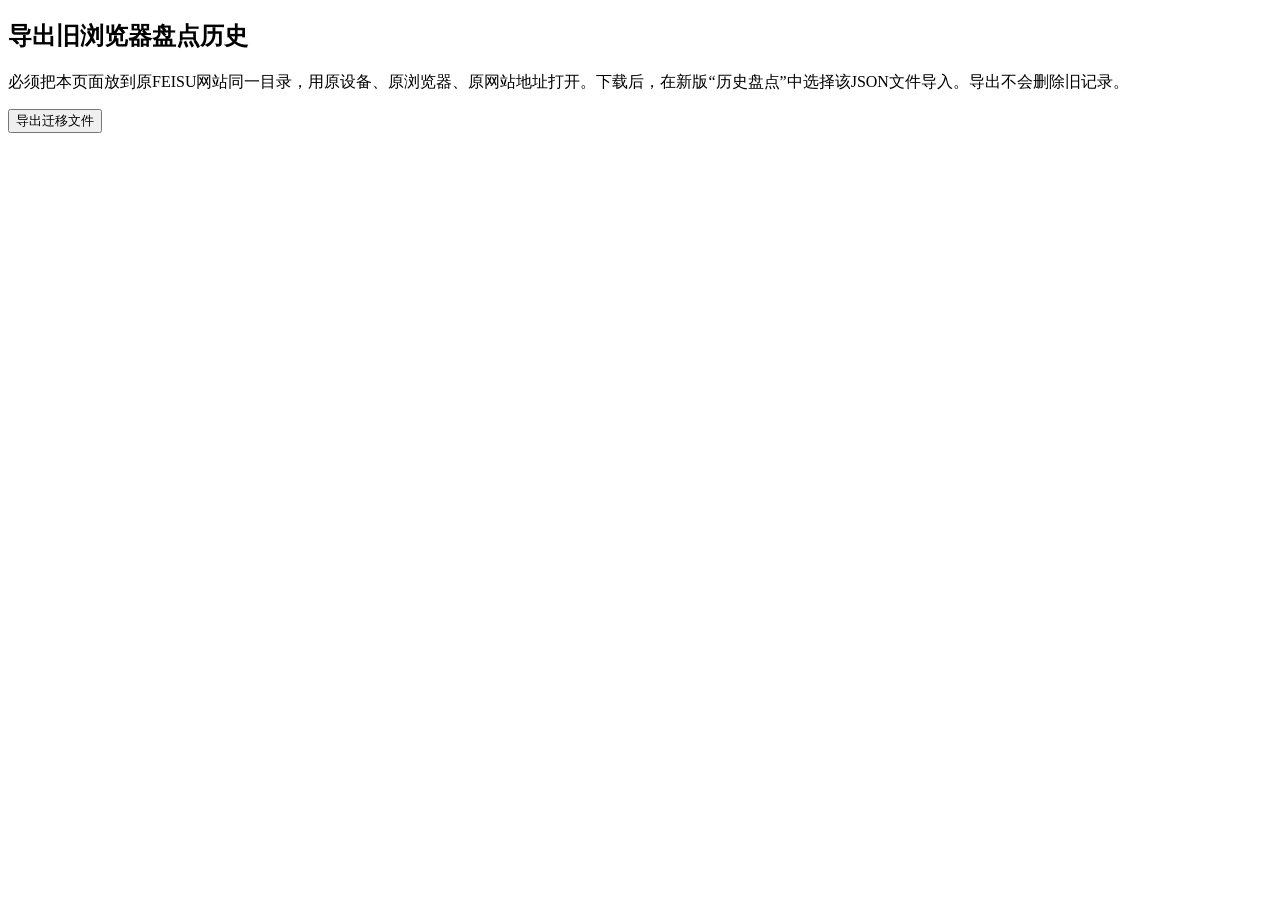
<file: migration.html>
<!doctype html><html lang="zh"><meta charset="utf-8"><title>旧盘点历史迁移</title><body><h2>导出旧浏览器盘点历史</h2><p>必须把本页面放到原FEISU网站同一目录，用原设备、原浏览器、原网站地址打开。下载后，在新版“历史盘点”中选择该JSON文件导入。导出不会删除旧记录。</p><button id="export">导出迁移文件</button><p id="status"></p><script>
document.getElementById('export').onclick=async function(){try{const db=await new Promise((resolve,reject)=>{const r=indexedDB.open('sanfei_inventory_v4');r.onsuccess=()=>resolve(r.result);r.onerror=()=>reject(r.error);});if(!db.objectStoreNames.contains('sessions'))throw Error('本网址没有旧盘点数据，请回到原网址');const entries=await new Promise((resolve,reject)=>{const tx=db.transaction('sessions','readonly'),out=[];const r=tx.objectStore('sessions').openCursor();r.onsuccess=()=>{const c=r.result;if(c){out.push({key:c.key,data:c.value});c.continue();}};tx.oncomplete=()=>resolve(out);tx.onerror=tx.onabort=()=>reject(tx.error);});db.close();const map=new Map();for(const e of entries){const d=e.data;if(!d||!Array.isArray(d.db)||!d.db.length)continue;if(!d.id)d.id='history:'+Date.now()+':'+Math.random().toString(36).slice(2);map.set(d.id,d);}const blob=new Blob([JSON.stringify([...map.values()])],{type:'application/json'});const url=URL.createObjectURL(blob),a=document.createElement('a');a.href=url;a.download='FEISU-旧历史迁移.json';a.click();setTimeout(()=>URL.revokeObjectURL(url),1000);document.getElementById('status').textContent='已导出 '+map.size+' 份，旧数据保留。';}catch(e){document.getElementById('status').textContent=e.message;}};
</script></body></html>
</file>
